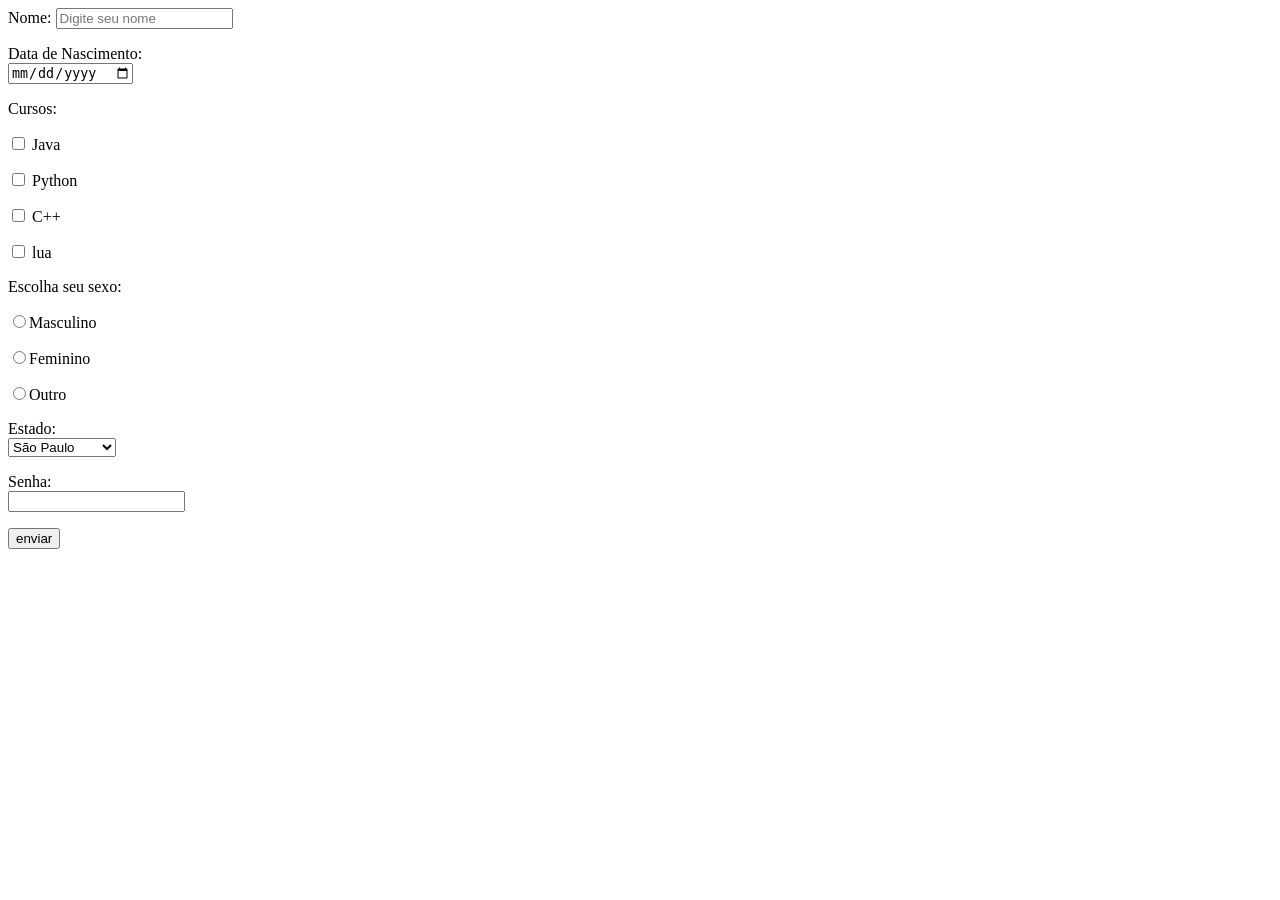
<file: form.html>
<!DOCTYPE html>
<html lang="en">
<head>
    <meta charset="UTF-8">
    <meta name="viewport" content="width=device-width, initial-scale=1.0">
    <title>Document</title>
</head>
<body>

<form action="" method="post">

  <label for="fnome">Nome:</label>
    <input 
        type="text"
        id="fnome"
        name="fnome"
        placeholder="Digite seu nome"
        required
    > 
<p>
    <label for="fdata">Data de Nascimento:</label> <br>
    <input type="date" name="fdata" id="fdata" required>
<p>
    <label>Cursos:</label> <p>
    <input type="checkbox" id="fcursos1" name="fcursos[]" value="curso1">
    <label for="fcursos1">Java</label> <p>
    <input type="checkbox" id="fcursos2" name="fcursos[]" value="curso2">
    <label for="fcursos2">Python</label> <p>
    <input type="checkbox" id="fcursos3" name="fcursos[]" value="curso3">
    <label for="fcursos3">C++</label> <p>
    <input type="checkbox" id="fcursos4" name="fcursos[]" value="curso4">
    <label for="fcursos4">lua</label> <p>
<p>

    <p>Escolha seu sexo:</p>
    <input type="radio" id="fsexo" name="fsexo" value="masc"><label for="fsexo1">Masculino</label> <p>
    <input type="radio" id="fsexo" name="fsexo" value="fem"><label for="fsexo2">Feminino</label> <p>
    <input type="radio" id="fsexo" name="fsexo" value="outro"><label for="fsexo3">Outro</label> <p>

<p>
    Estado: <br>
    <select name="festado" id="festado">
        <option value="sp">São Paulo</option>
        <option value="rj">Rio de Janeiro</option>
        <option value="mg">Minas Gerais</option>
        <option value="es">Espírito Santo</option>
    </select>

</p>

    <label for="fsenha">Senha:</label> <br>
    <input type="password" name="fsenha" id="fsenha" required>
</p>

    <input type ="submit" value="enviar">
</form>


</body>
</html>
</file>
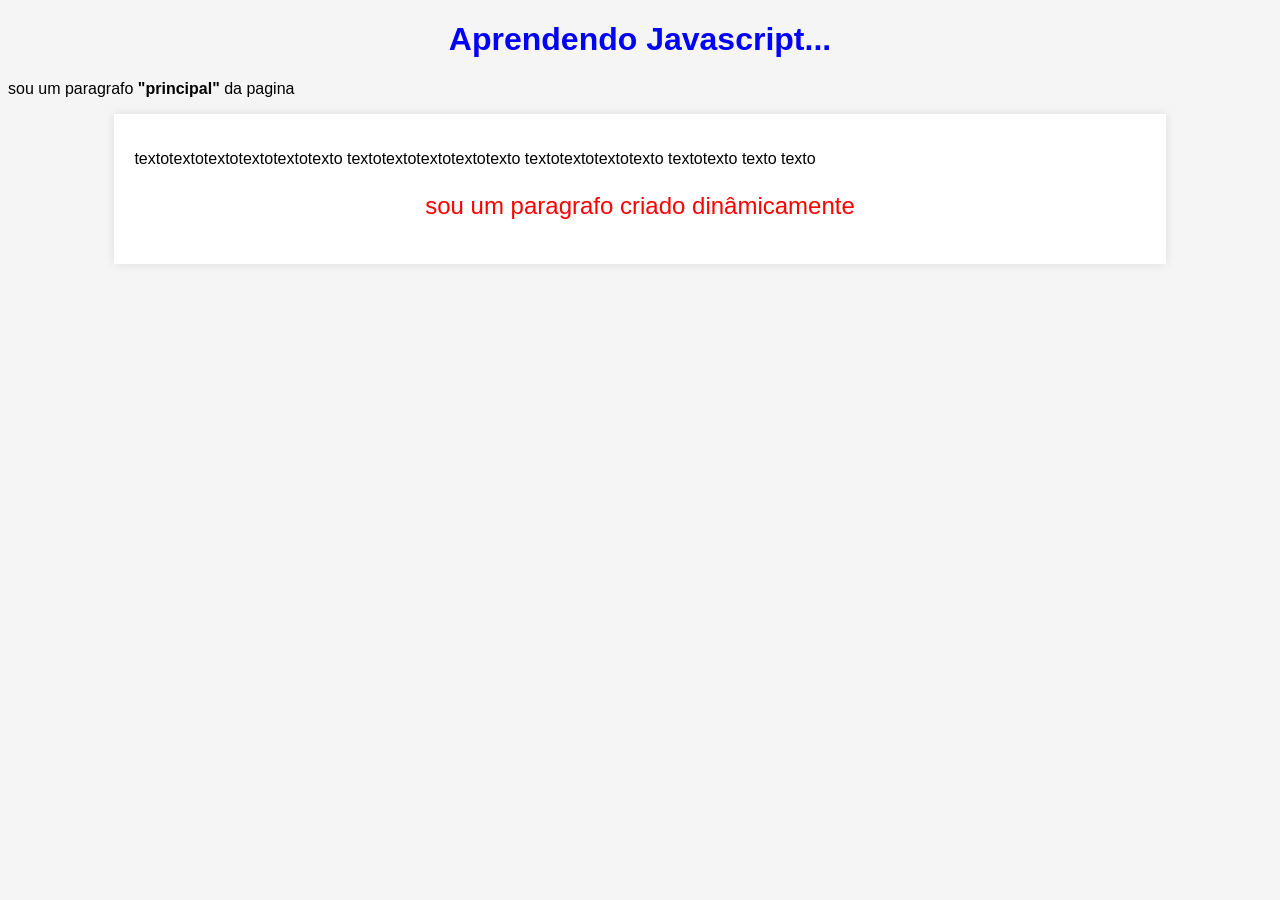
<file: indexv2.html>
<!DOCTYPE html>
<html lang="en">
<head>
    <meta charset="UTF-8">
    <meta name="viewport" content="width=device-width, initial-scale=1.0">
    <title>aprendendo JavaScript</title>

    <style>
        body{
            background-color: #f5f5f5;
            font-family: Arial, Helvetica, sans-serif;
        }

        #div_principal{
            width: 80%;
            margin: 0 auto;
            background-color: #fff;
            padding: 20px;
            box-shadow: 0px 0px 10px rgba(0,0,0,0.1);
        }


        .tit{
            color: blue;
            text-align: center;
        }

        </style>
</head>
<body>
    <h1 id="tit">Aprendendo Javascript...</h1>
    
    <p id="text"></p>

    <div id="div_principal"></div>

    <script>
         
         const h1_tit = document.getElementById('tit');

         h1_tit.style.color = 'blue';

         h1_tit.setAttribute('class', 'tit');

         const p_text = document.getElementById('text');

         //p_text.textContent = 'sou um paragrafo "principal" da pagina'

         p_text.innerHTML = 'sou um paragrafo <b>"principal"</b> da pagina'

        const div_principal = document.getElementById('div_principal');

        div_principal.innerHTML = `
        <p>textotextotextotextotextotexto textotextotextotextotexto
            textotextotextotexto textotexto texto texto</p>
        `

        // Create a new paragraph element and style it
        const p = document.createElement('p');
        p.id = 'Principal';
        p.textContent = 'sou um paragrafo criado dinâmicamente';
        p.style.color = 'rgb(255, 0, 0)';
        p.style.fontSize = '1.5rem';
        p.style.textAlign = 'center';

        div_principal.appendChild(p);
        div_principal.setAttribute('class', 'principal');

    </script>

</body>
</file>
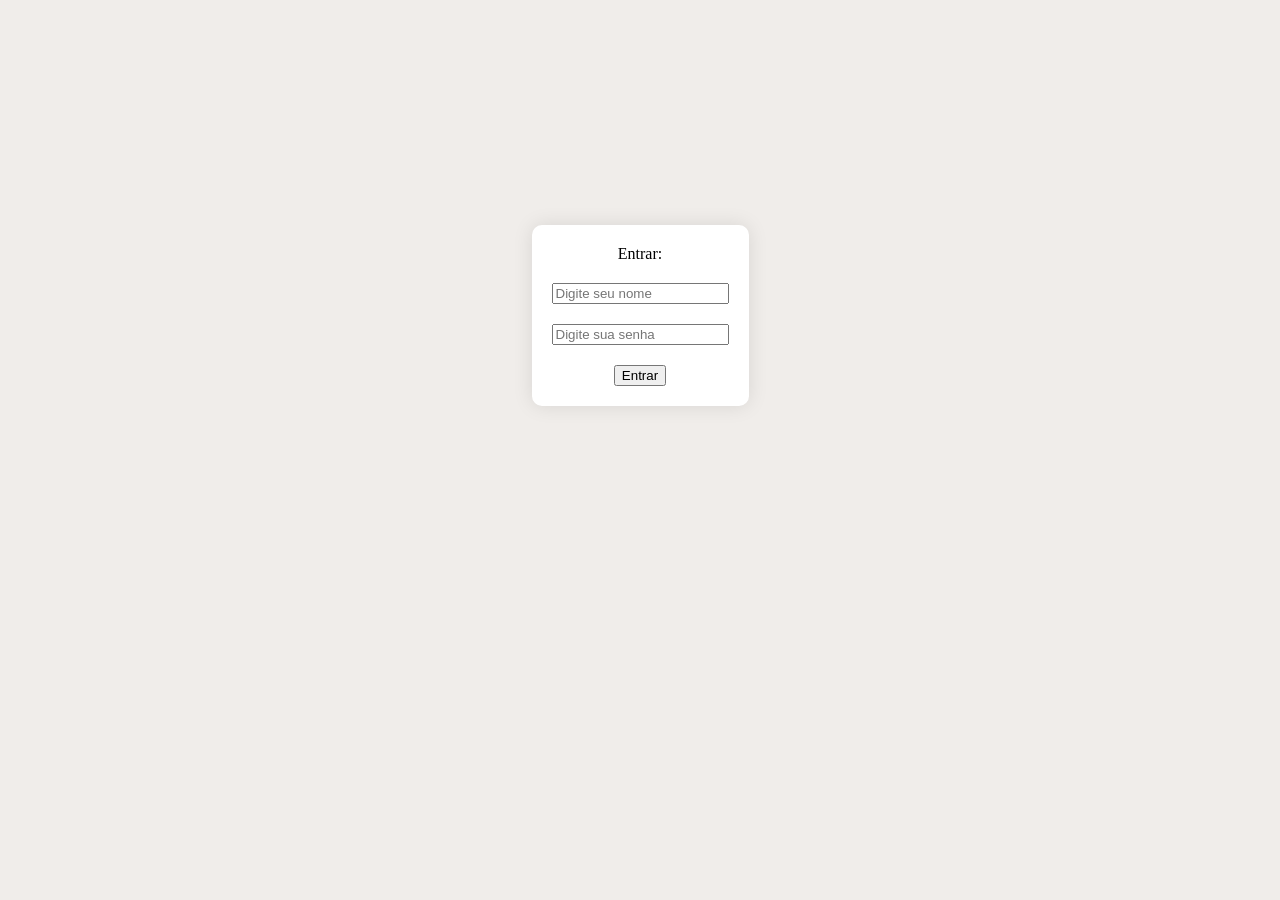
<file: login.html>
<!DOCTYPE html>
<html lang="en">
<head>
    <meta charset="UTF-8">
    <meta name="viewport" content="width=device-width, initial-scale=1.0">
    <title>Document</title>
    <link rel="stylesheet" href="login.css">
</head>
<body class="body">
    <form action="" method="post" class="box" id="loginBox">
        <label for="fnome">Entrar:</label>
        <input 
            type="text"
            id="Bnome"
            name="fnome"
            placeholder="Digite seu nome"
            required
        >

        <input
            type="password"
            id="Bsenha"
            name="fsenha"
            placeholder="Digite sua senha"
            required
        >

        <button type="button" onclick="Login()">Entrar</button>
    </form>

    <script>
        function Login() {
            const senha = document.getElementById('Bsenha').value;
            const nome = document.getElementById('Bnome').value;
            const box = document.getElementById('loginBox');

            if (nome === 'timeless' && senha === '45564') {
                document.body.classList.add('success');

                box.classList.add('success');

                box.classList.remove('error');

                setTimeout(() => {
                    window.location.href = 'indexv2.html';
                }, 800);
            } else {
                document.body.classList.remove('success');

                box.classList.remove('success');
                
                box.classList.add('error');
            }
        }
    </script>
</body>
</html>
</file>
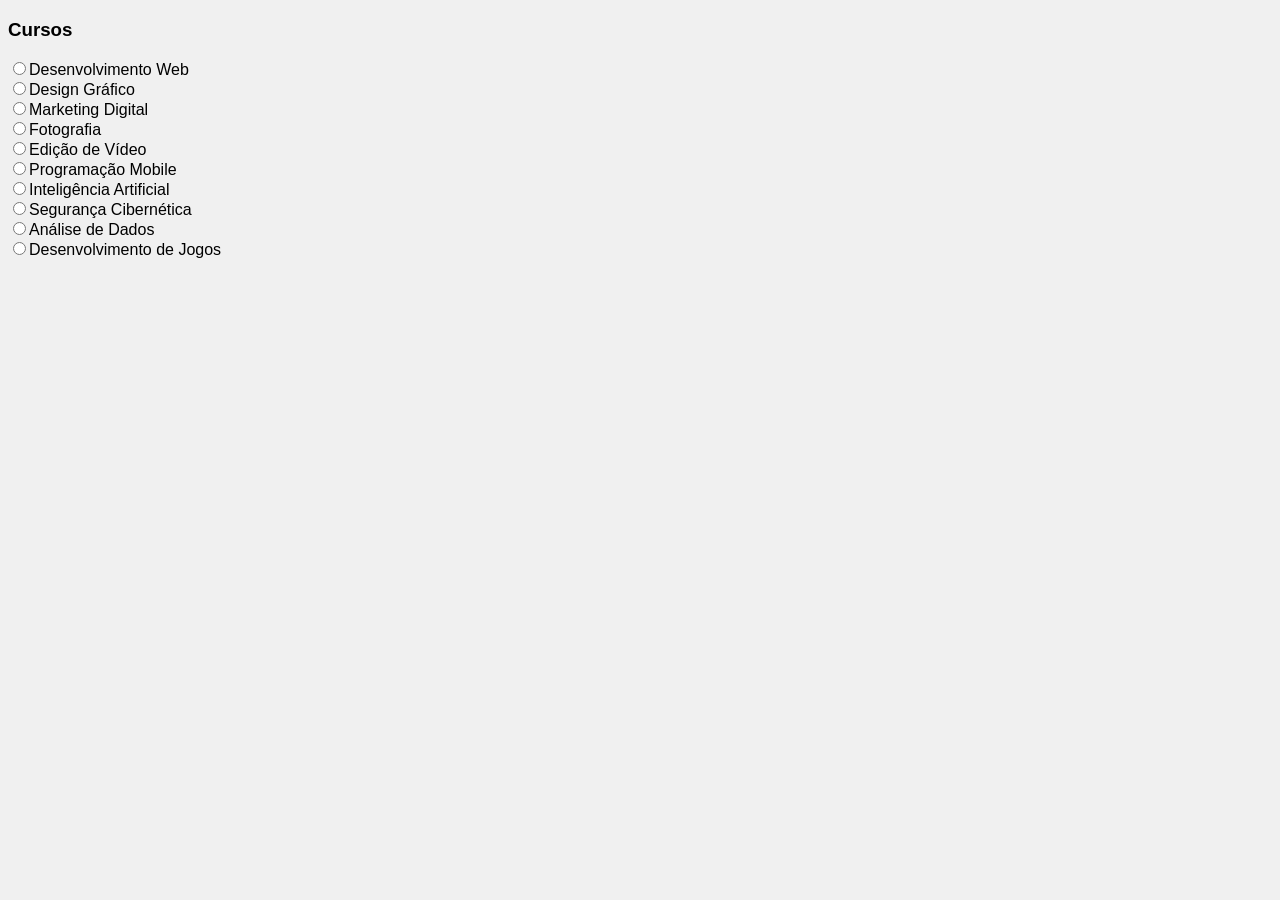
<file: preencer.html>
<!DOCTYPE html>
<html lang="en">
<head>
    <meta charset="UTF-8">
    <meta name="viewport" content="width=device-width, initial-scale=1.0">
    <title>Document</title>
    <style>
        #body {
            background-color: #f0f0f0;
            font-family: Arial, sans-serif;
        }
    </style>
</head>
<body id="body">
    
<form>
    <div id="cursos">
        <h3>Cursos</h3>

    </div>

</form>

    <script>
        const cursos = ['Desenvolvimento Web', 'Design Gráfico', 'Marketing Digital', 'Fotografia', 'Edição de Vídeo', 'Programação Mobile', 'Inteligência Artificial', 'Segurança Cibernética', 'Análise de Dados', 'Desenvolvimento de Jogos'
        ];

        const divCursos = document.getElementById('cursos');

        cursos.forEach((curso) => {
            const inputRadio = document.createElement('input');
            inputRadio.setAttribute('type', 'radio');
            inputRadio.setAttribute('name', 'curso');
            const label = document.createElement('label');
            label.innerHTML = curso;
            const br = document.createElement('br');

            divCursos.appendChild(inputRadio);
            divCursos.append(label);
            divCursos.append(br);
        });

    </script>

</body>
</html>
</file>
<file: login.css>
.body{
    display: flex;
    flex-direction: column;
    align-items: center;
    background-color: rgb(240, 237, 234);
    transition: all 0.6s ease;
}

.box{
    display: flex;
    flex-direction: column;
    align-items: center;
    background-color: rgb(255, 255, 255);
    border-radius: 10px;
    box-shadow: 0px 0px 20px rgba(0, 0, 0, 0.1);
    padding: 20px;
    gap: 20px;
    position: fixed;
    top: 25%;
    transition: all 0.6s ease;
}

.box.success {
    background: linear-gradient(135deg, #dfffe7, #ffffff);
    border: 2px solid #2ecc71;
    box-shadow: 0px 0px 25px rgba(46, 204, 113, 0.5);
    transform: scale(1.05);
}

.box.error {
    border: 2px solid #e74c3c;
    box-shadow: 0px 0px 25px rgba(231, 76, 60, 0.35);
}

.box:hover{
    transform: scale(1.1);
}

.box.success:hover {
    transform: scale(1.12);
}
</file>
